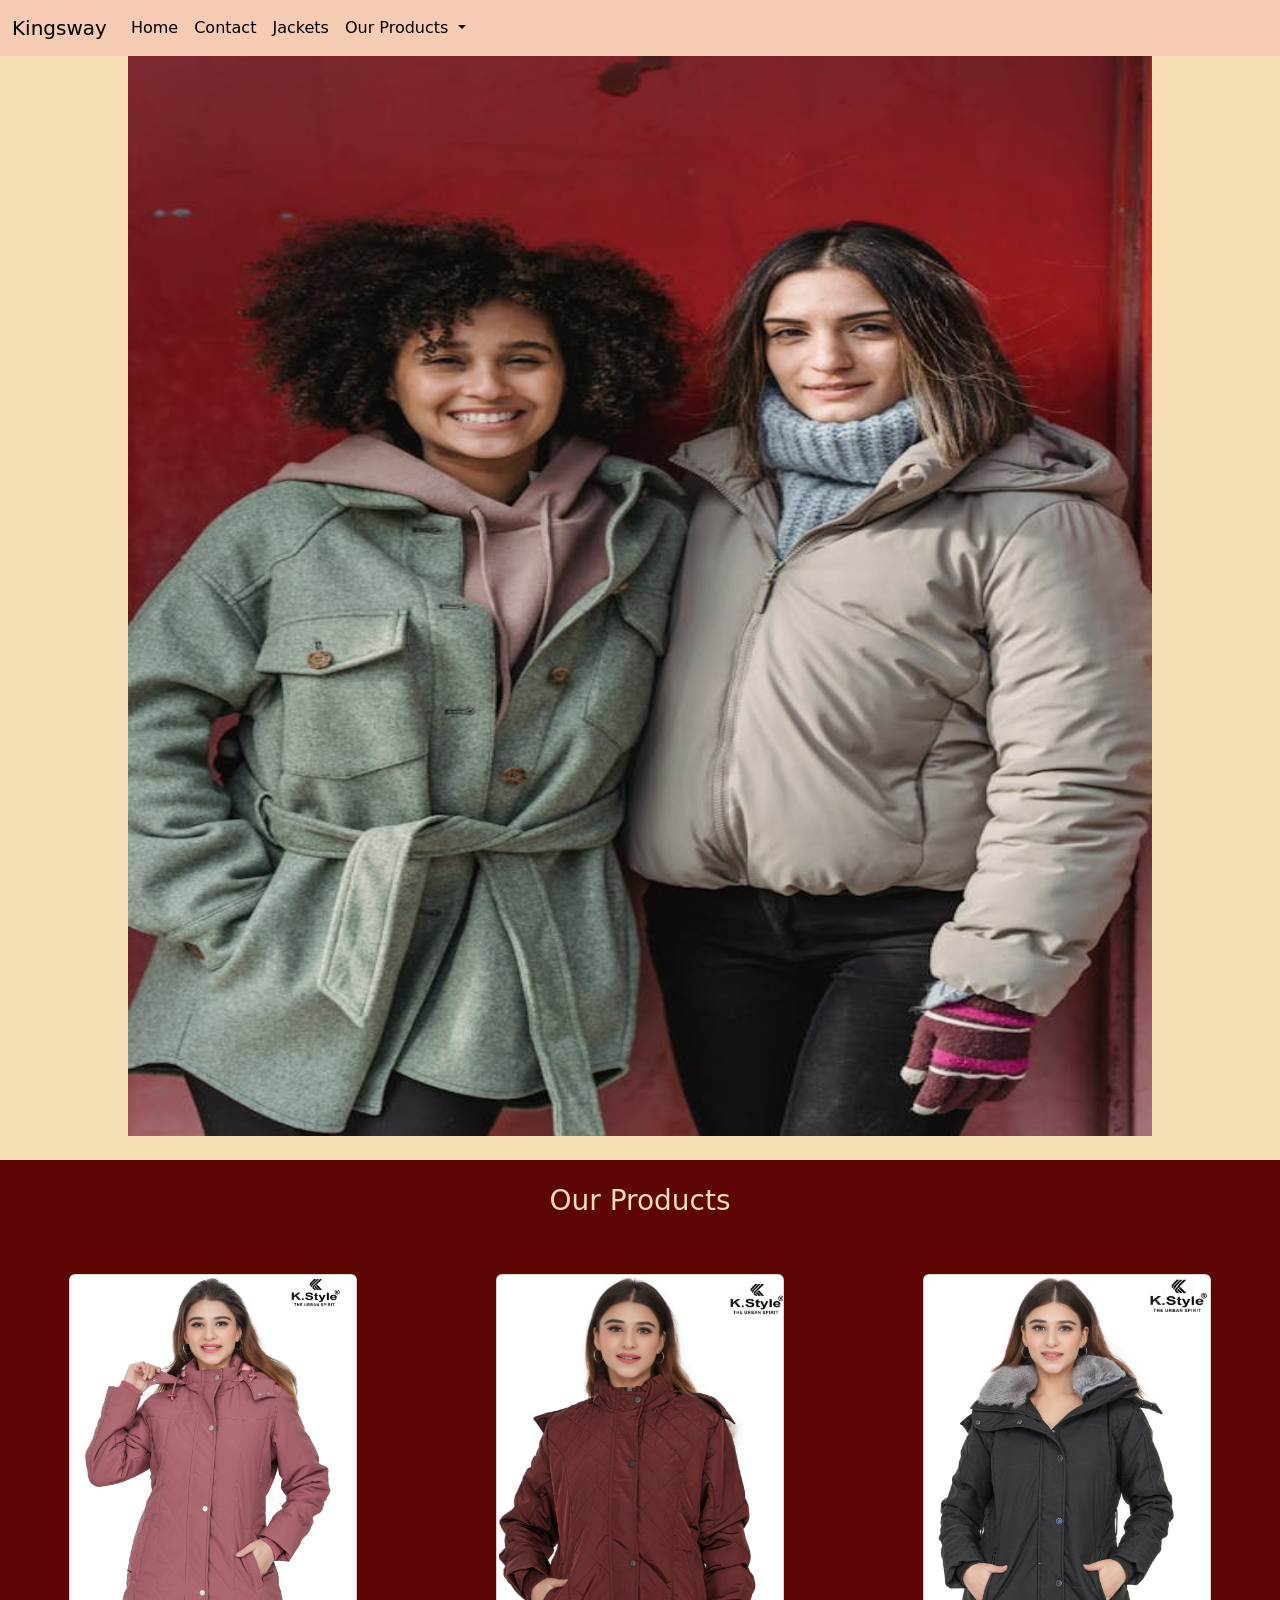
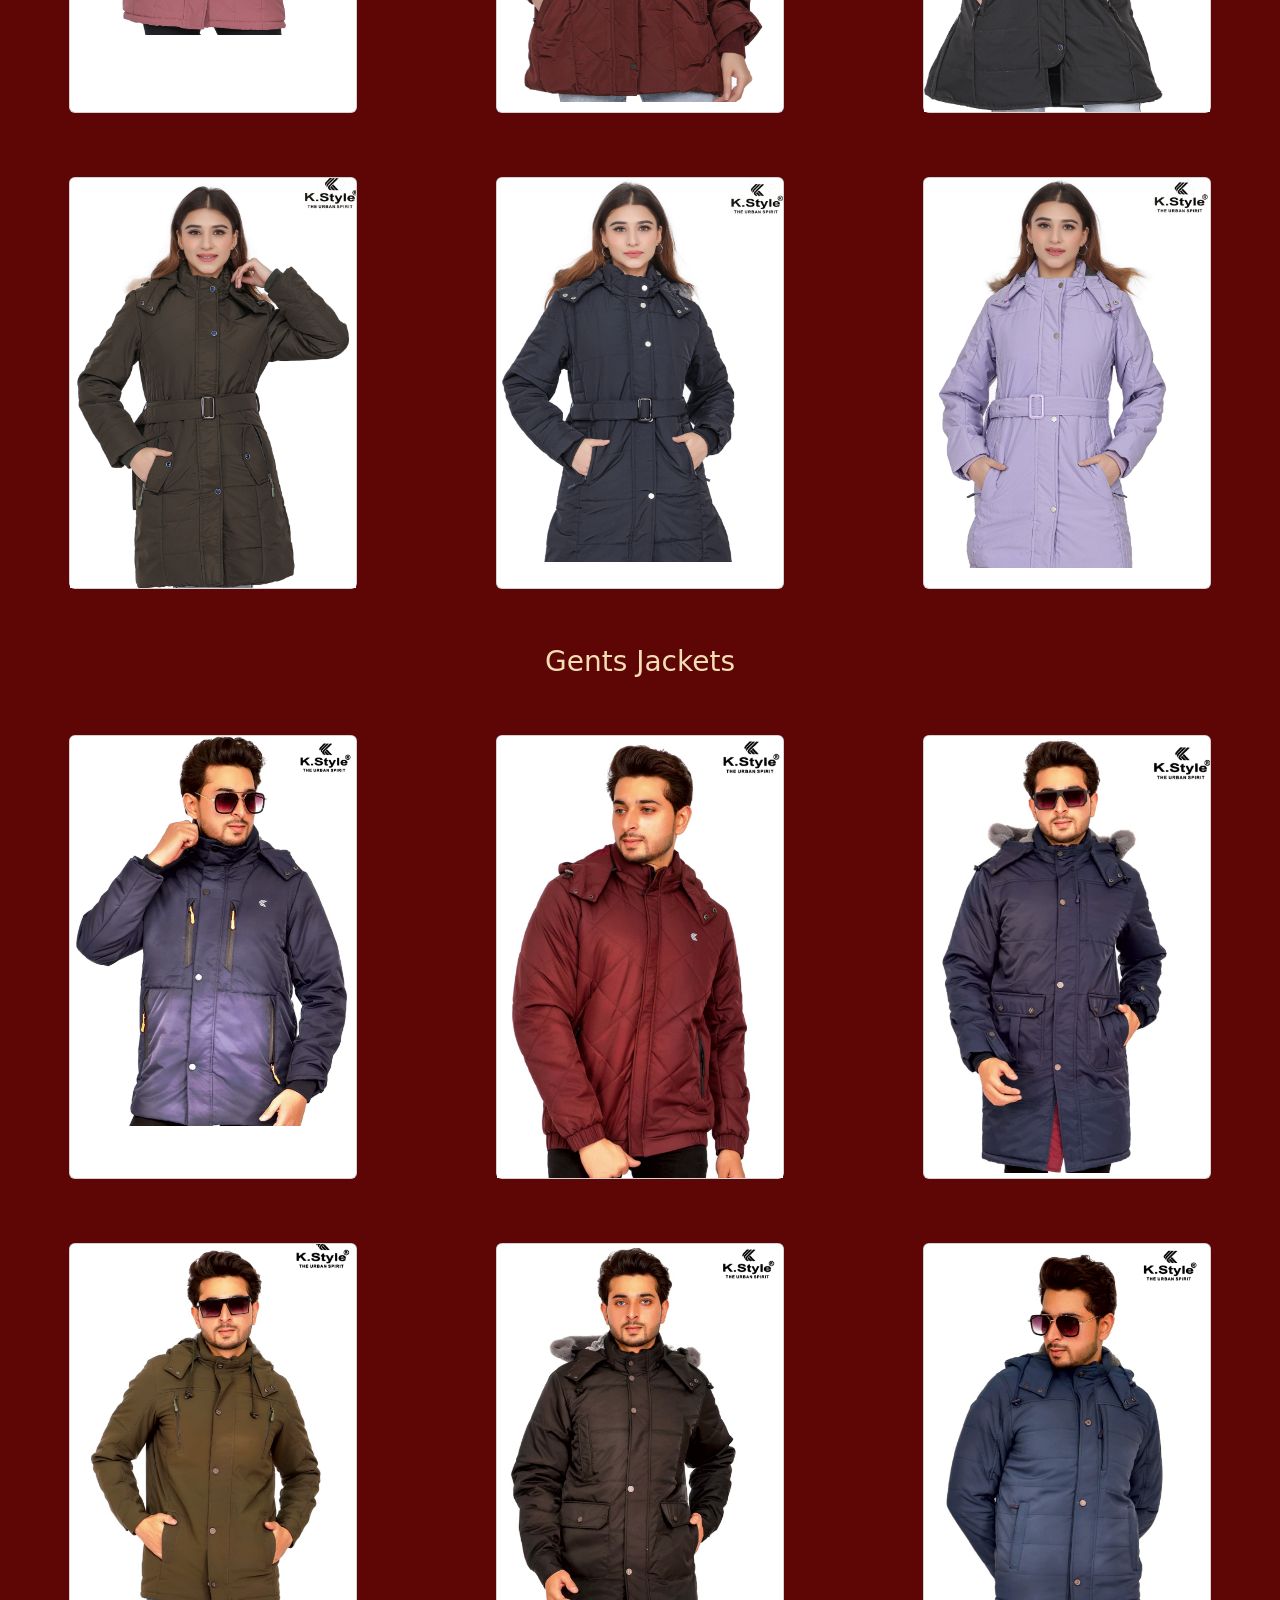
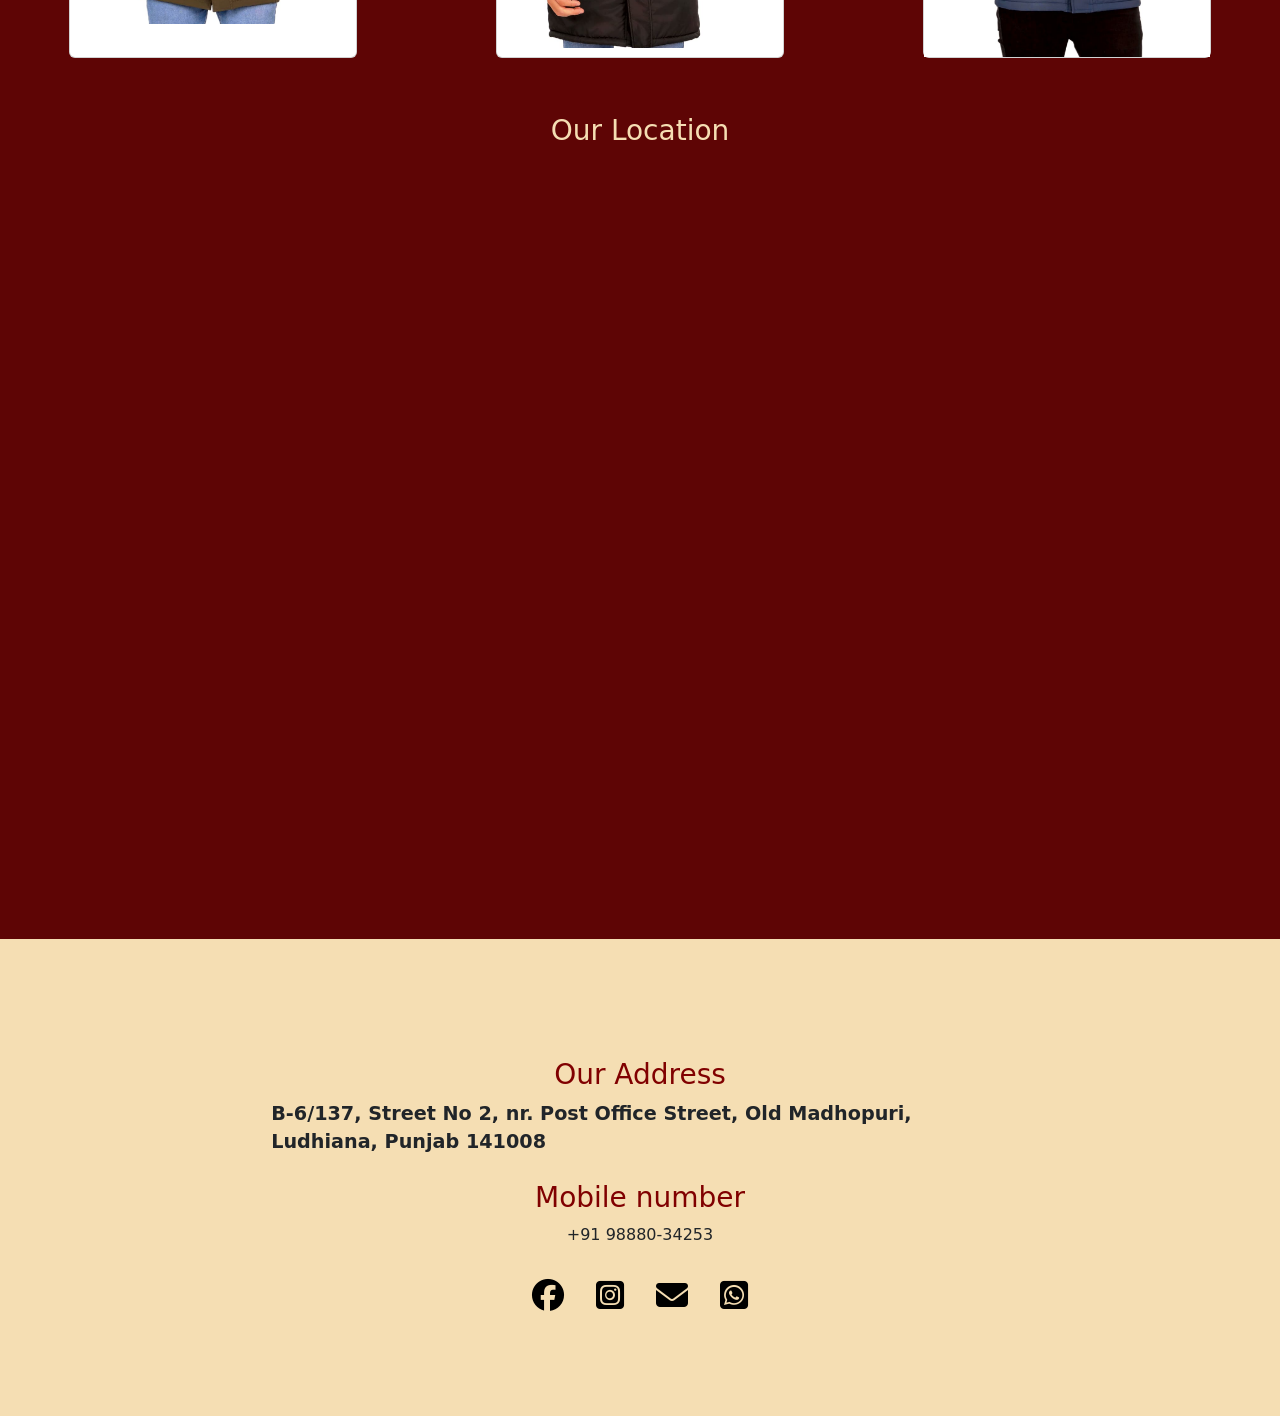
<file: index.html>
<!DOCTYPE html>
<html lang="en">
  <head>
    <meta charset="UTF-8" />
    <meta name="viewport" content="width=device-width, initial-scale=1.0" />
    <title>Kingsway Hosiery Mills</title>
    <link rel="stylesheet" href="style1.css" />
    <!-- pasting the link of bootstrap -->
    <link
      href="https://cdn.jsdelivr.net/npm/bootstrap@5.3.3/dist/css/bootstrap.min.css"
      rel="stylesheet"
      integrity="sha384-QWTKZyjpPEjISv5WaRU9OFeRpok6YctnYmDr5pNlyT2bRjXh0JMhjY6hW+ALEwIH"
      crossorigin="anonymous"
    />
    <!-- pasting the link for using font awesome icons -->
    <link rel="stylesheet" href="https://cdnjs.cloudflare.com/ajax/libs/font-awesome/6.7.2/css/all.min.css" integrity="sha512-Evv84Mr4kqVGRNSgIGL/F/aIDqQb7xQ2vcrdIwxfjThSH8CSR7PBEakCr51Ck+w+/U6swU2Im1vVX0SVk9ABhg==" crossorigin="anonymous" referrerpolicy="no-referrer" />
  
  </head>
  <body>
    <!-- making nav bar -->
    <div class="main-box">
      <nav
        class="navbar navbar-expand-lg nav"
        style="background-color: rgba(245, 179, 179, 0.451)"
      >
        <div class="container-fluid">
          <!-- kingsway logo -->
          <!-- <img src="logo.png" alt="kingsway" class="navbar-brand logo"> -->
          <a class="navbar-brand" href="#">Kingsway</a>
          <button
            class="navbar-toggler"
            type="button"
            data-bs-toggle="collapse"
            data-bs-target="#navbarNavDropdown"
            aria-controls="navbarNavDropdown"
            aria-expanded="false"
            aria-label="Toggle navigation"
          >
            <span class="navbar-toggler-icon"></span>
          </button>
          <div class="collapse navbar-collapse" id="navbarNavDropdown">
            <ul class="navbar-nav">
              <li class="nav-item">
                <a
                  class="nav-link active"
                  aria-current="page"
                  style="color: black"
                  href="#"
                  >Home</a
                >
              </li>
              <li class="nav-item">
                <a class="nav-link" style="color: black" href="#">Contact</a>
              </li>
              <li class="nav-item">
                <a class="nav-link" style="color: black" href="#">Jackets</a>
              </li>
              <li class="nav-item dropdown">
                <a
                  class="nav-link dropdown-toggle"
                  href="#"
                  role="button"
                  data-bs-toggle="dropdown"
                  aria-expanded="false"
                  style="color: black"
                >
                  Our Products
                </a>
                <ul class="dropdown-menu">
                  <li><a class="dropdown-item" href="#">Gents Jackets</a></li>
                  <li><a class="dropdown-item" href="#">Ladies Jackets</a></li>
                  <li><a class="dropdown-item" href="#">Kids Jackets</a></li>
                  <li><a class="dropdown-item" href="#">Socks</a></li>
                  <li><a class="dropdown-item" href="#">Gloves</a></li>
                  <li><a class="dropdown-item" href="#">Mufflers</a></li>
                </ul>
              </li>
            </ul>
          </div>
        </div>
      </nav>
      <!-- now pasting the main image -->
      <img src="main03.jpeg" class="main" alt="image not found" />

      <br />
    </div>
    <!-- h1 heading for our products -->
    <br />
    <h3 class="heading">Our Products</h3>
    <br />
    <!-- now pasting 4 images of ladies jackets -->
    <div class="ladies-box">
      <div class="card" style="width: 18rem">
        <img src="ladies1.png" class="card-img-top" alt="..." />
      </div>
      <div class="card" style="width: 18rem">
        <img src="ladies2.png" class="card-img-top" alt="..." />
      </div>
      <div class="card" style="width: 18rem">
        <img src="ladies3.png" class="card-img-top" alt="..." />
      </div>
      <div class="card" style="width: 18rem">
        <img src="ladies4.png" class="card-img-top" alt="..." />
      </div>
      <div class="card" style="width: 18rem">
        <img src="ladies5.png" class="card-img-top" alt="..." />
      </div>
      <div class="card" style="width: 18rem">
        <img src="ladies6.png" class="card-img-top" alt="..." />
      </div>
    </div>
    <br />
    <h3 class="heading">Gents Jackets</h3>
    <br />
    <div class="ladies-box">
      <div class="card" style="width: 18rem">
        <img src="gents1.png" class="card-img-top" alt="..." />
      </div>
      <div class="card" style="width: 18rem">
        <img src="gents2.png" class="card-img-top" alt="..." />
      </div>
      <div class="card" style="width: 18rem">
        <img src="gents3.png" class="card-img-top" alt="..." />
      </div>
      <div class="card" style="width: 18rem">
        <img src="gents4.png" class="card-img-top" alt="..." />
      </div>
      <div class="card" style="width: 18rem">
        <img src="gents5.png" class="card-img-top" alt="..." />
      </div>
      <div class="card" style="width: 18rem">
        <img src="gents6.png" class="card-img-top" alt="..." />
      </div>
    </div>
    <br />
    <h3 class="heading">Our Location</h3>
    <br />
    <iframe
      src="https://www.google.com/maps/embed?pb=!1m18!1m12!1m3!1d3422.873928250673!2d75.86081513814158!3d30.918147888859885!2m3!1f0!2f0!3f0!3m2!1i1024!2i768!4f13.1!3m3!1m2!1s0x391a83724e7d568f%3A0x126112182579f6ff!2sKINGSWAY%20HOSIERY%20MILLS!5e0!3m2!1sen!2sin!4v1735903569824!5m2!1sen!2sin"
      style="border: 0"
      allowfullscreen=""
      loading="lazy"
      referrerpolicy="no-referrer-when-downgrade"
      class="map"
    ></iframe>
    <br />
    <br />
    <!-- finally time has come to design the footer -->
    <div class="footer">
        <div class="address">
          <br>
            <h3>Our Address</h3>
            <div class="Address">B-6/137, Street No 2, nr. Post Office Street, Old Madhopuri, Ludhiana, Punjab 141008</div>
        </div>
        <br>
        <div class="contact">
            <h3>Mobile number</h3>
            <p>+91 98880-34253</p>
        </div>
        <div class="about">
      <a href="https://www.facebook.com/kingswayhosiery"><i class="fa-brands fa-facebook"></i></a>
      <a href="https://www.instagram.com/kingsway_jackets/"><i class="fa-brands fa-square-instagram"></i></a>
      <a href="mailto:Kingsway.hosierymills@gmail.com" target="_blank">
        <i class="fa-solid fa-envelope"></i>
      </a>
      
      <a href="https://wa.me/919888034253" target="_blank">
        <i class="fa-brands fa-square-whatsapp"></i>
      </a>
      </div>
    </div>
    <!-- bootstrap link for using javascript -->
    <script
      src="https://cdn.jsdelivr.net/npm/bootstrap@5.3.3/dist/js/bootstrap.bundle.min.js"
      integrity="sha384-YvpcrYf0tY3lHB60NNkmXc5s9fDVZLESaAA55NDzOxhy9GkcIdslK1eN7N6jIeHz"
      crossorigin="anonymous"
    ></script>
  </body>
</html>
</file>
<file: style1.css>
* {
  margin: 0;
  padding: 0;
}

body {
  background-color: #5e0505 !important;
}

.main-box {
  background-color: wheat !important;
}

.main {
  height: 120vh;
  width: 80vw;
  display: block;
  margin: 0 auto;
}

.heading {
  width: fit-content; /* Adjust width to fit the content */
  margin: 0 auto; /* Auto margins on the left and right */
  color: wheat;
}

.logo {
  height: 3.5rem;
  width: 5rem;
}

.ladies-box {
  display: flex;
  flex-direction: row;
  justify-content: space-around;
  flex-wrap: wrap;
}

/* styling the images */
.card {
  width: 10rem;
  margin: 2rem;
}

.map {
  display: block;
  margin: 0 auto;
  width: 80vw;
  height: 80vh;
}

/* designing footer */
.footer {
  width: 100%;
  height: 53vh;
  background-color: wheat;
  display: flex;
  flex-direction: column;
  justify-content: center;
  align-items: center;
  /* padding: 10rem; */
}

.address {
    display: flex;
    flex-direction: column;
    justify-content: center;
    align-items: center;
    font-size: 1.2rem;
    font-weight: bolder;
    margin: 0 auto;
}

.Address {
    /* display: block; */
    margin: 0 auto;
    width: 80%;
}

.contact {
    display: flex;
    flex-direction: column;
    justify-content: center;
    align-items: center;
}

.contact h3 {
    color: maroon;
}

.address h3 {
    color: maroon;
}

.about {
    display: flex;
    flex-direction: row;
    justify-content: center;
    align-items: center;
}

.footer i {
    color: black !important;
    font-size: 2rem;
    padding: 1rem;
}

.footer .about i {
    transition: opacity 0.3s ease; /* Smooth transition for opacity */
}

.footer .about i:hover {
    opacity: 0.5; /* Set opacity to 0.5 when hovered */
}
</file>
